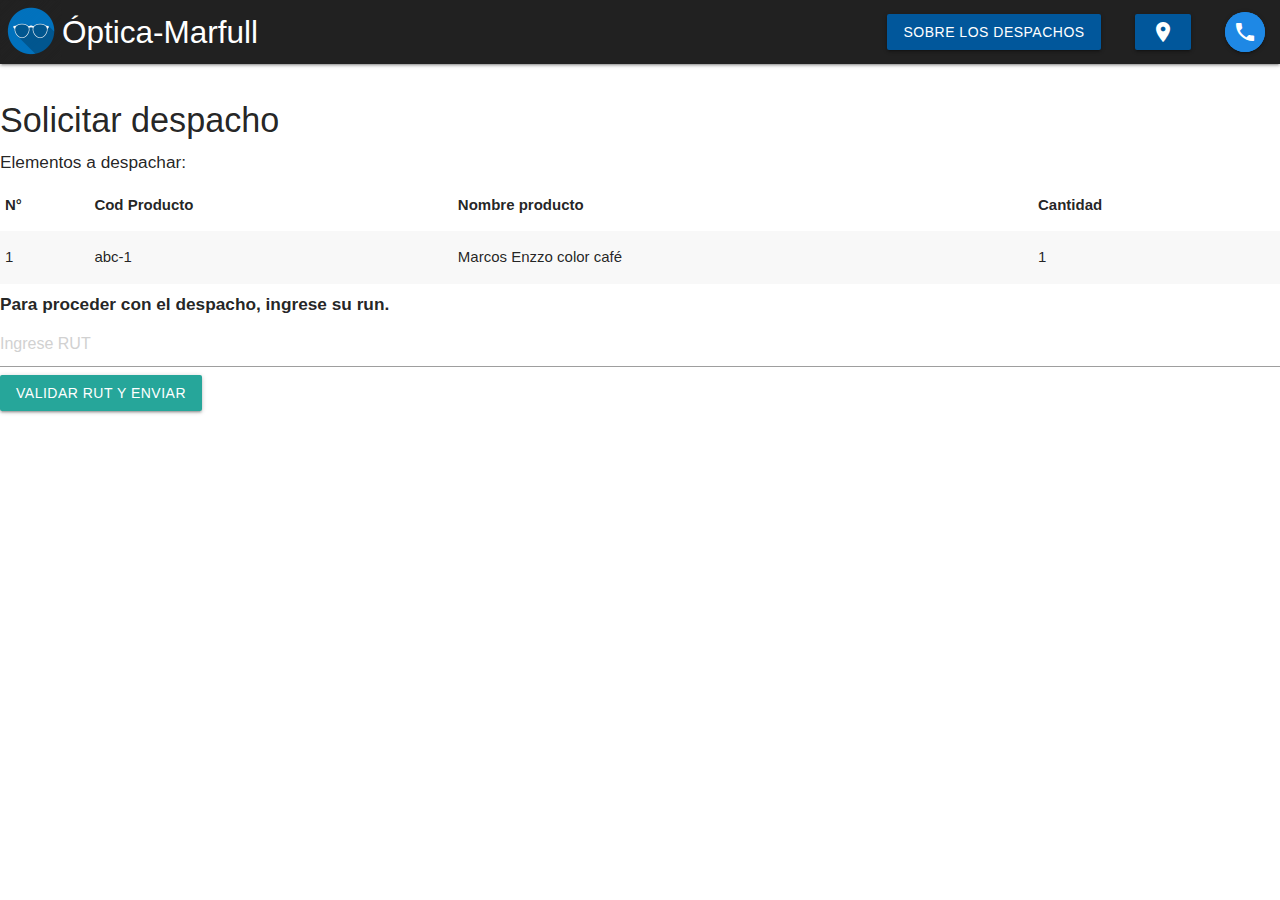
<file: solicitar.html>
<!DOCTYPE html>
<html lang="en">
<head>
    <meta charset="UTF-8">
    <meta name="viewport" content="width=device-width, initial-scale=1.0">
    
    <!-- Librerías externas -->
    <link rel="stylesheet" href = "https://fonts.googleapis.com/icon?family=Material+Icons">
    <link rel="stylesheet" href="https://cdnjs.cloudflare.com/ajax/libs/materialize/1.0.0/css/materialize.min.css">
    <link rel='stylesheet' href='https://fonts.googleapis.com/css?family=Playfair+Display'>

    <!-- Hoja de Estilo -->
    <!--<link rel="stylesheet" href="./asset/css/style.css">-->
    <style>
		* {
    padding:0;
    margin:0;
    box-sizing: border-box;
}

.container{
    width: 100%;
    height: 100%;
    position: relative;
    margin: 0 auto;
}   
    </style>
    <!-- ícono-->
    <link rel="shortcut icon" href="https://image.flaticon.com/icons/png/512/98/98076.png" type="image/x-icon">
    <title>Óptica Marfull</title>
</head>
<body>
    <main>

        <!-- Barra de navegación -->
        <header>
            <nav class="nav-wrapper grey darken-4">
                <div class="container">
                    <a href="#">
                        <img class="logo" src="./asset/img/glasses-icon-62px.png">
                    </a>
                    <a href="#" class="brand-logo">Óptica-Marfull</a>
                    <ul class="right">
                        <!-- Gatillador del efecto "Dropdown". -->
                        <a class='dropdown-trigger btn light-blue darken-4' data-target='dropdown1'>Sobre los despachos</a>
                        <!-- Cada uno de los sub-menús con las opciones de despacho. -->
                        <ul id='dropdown1' class="dropdown-content">
                            <li><a class="black-text" href="#photos">Consultar despacho</a></li>
                            <li><a class="black-text" href="#services">Solicitar despacho</a></li>
                            <li><a class="black-text" href="#services">Modificar datos de despacho</a></li>
                            <li><a class="black-text" href="#contact">Cancelar mi despacho</a></li>
                        </ul>
                        <a class="tooltipped btn light-blue darken-4 white-text" href="#mapa" data-position="bottom" data-tooltip="¡Encuéntranos!">
                            <i class="material-icons">location_on</i></a>
                        <a class="tooltipped btn-floating pulse blue darken-1" href="tel:56978129471" data-position="bottom" data-tooltip="Call Center: +56 9 7812 9471">
                            <i class="material-icons">local_phone</i></a>
                    </ul>
                </div>
            </nav>
        </header>

        <!-- Solicitar -->
        <section class="container section" id="Solicitar">
          <h4>Solicitar despacho</h4>
          <h6>Elementos a despachar: </h6>
            <table id="tablacarrito" class="striped">
            <thead>
              <tr>
                <th>N°</th>
                <th>Cod Producto</th>
                <th>Nombre producto</th>
                <th>Cantidad</th>
              </tr>
            </thead>
            <tbody>
              <tr>
              <td>1</td>
              <td>abc-1</td>
              <td>Marcos Enzzo color café</td>
              <td>1</td>
              </tr>
            </tbody>
            </table>
          <div>
      <h6><b>Para proceder con el despacho, ingrese su run.</b></h6>
			<form id="formRutConsultar">
				<input type="text" id="rut" name="rut" required oninput="checkRut(this)" placeholder="Ingrese RUT">
				<button class="btn" type="submit">Validar RUT y Enviar</button>
			</form>
          </div>
          <div>
          </div>

          <form id="formDatosConsultar" class="hide">
            <div >
                <span>Ingrese su nombre</span>
                <input type="text" name="nombre" id="nombre" required>
            </div>
            <div class="autocomplete">
                <span>Ingrese su apellido</span>
                <input class="inputBorder" type="text" name="apellido" id="apellido" required>
            </div>
            <div class="autocomplete">
                <span>Ingrese su Region</span>
                <input class="inputBorder" type="text" name="region" id="region" required>
            </div>
            <div class="autocomplete">
                <span>Ingrese su comuna</span>
                <input class="inputBorder" type="text" name="comuna" id="comuna" required>
            </div>
            <div class="autocomplete">
                <span>Ingrese su calle</span>
                <input class="inputBorder" type="text"  name="calle" id="calle" required>
            </div>
            
            <div class="autocomplete">
                <span>Ingrese su departamento</span>
                <input class="inputBorder" type="text" name="departamento" id="departamento">
            </div>
            <button class="btn" type="submit">Enviar</button>
        </form>

        </Section>
    </main>
    <script src="https://cdnjs.cloudflare.com/ajax/libs/materialize/1.0.0/js/materialize.min.js"></script>
    <script src="https://code.jquery.com/jquery-2.1.1.min.js"></script>
    <script src="./asset/js/solicitar.js"></script>
    <script src="./asset/js/validar-rut.js"></script>
</body>
</html>
</file>
<file: asset/css/style.css>
/* Index CSS */
* {
    padding:0;
    margin:0;
    box-sizing: border-box;
}

.container{
    width: 100%;
    height: 100%;
    position: relative;
    margin: 0 auto;
}

/* Se ocultan las acciones del CRUD y otros elementos que no se mostrarán al inicio. */
#consultar, #solicitar, #modificar, #cancelar, #catalogo{
	display: none;
}

.wood {
    color: white;
    background: url(https://images.pexels.com/photos/347139/pexels-photo-347139.jpeg?auto=compress&cs=tinysrgb&dpr=2&h=650&w=940);
    background-size: cover;
}

.glow {
    color: #444;
    text-shadow: 
      1px 0px 1px #ccc, 0px 1px 1px #eee, 
      2px 1px 1px #ccc, 1px 2px 1px #eee,
      3px 2px 1px #ccc, 2px 3px 1px #eee,
      4px 3px 1px #ccc, 3px 4px 1px #eee,
      5px 4px 1px #ccc, 4px 5px 1px #eee,
      6px 5px 1px #ccc, 5px 6px 1px #eee,
      7px 6px 1px #ccc;
  }

body {
    font-family: 'Playfair Display', serif;
}

header {
    background: url(../img/eyeglasses-wall.jpg);
    background-size: cover;
    background-position: center;
    min-height: 700px;
    /*color: white;*/
}

@media only screen and (max-width: 992px) {
    nav .brand-logo {
        left: unset;
        -webkit-transform: translateX(0%);
        transform: translateX(0%);
    }
}

@media only screen and (max-width: 600px) {
    .brand-logo {
        display: none;
    }
}
</file>
